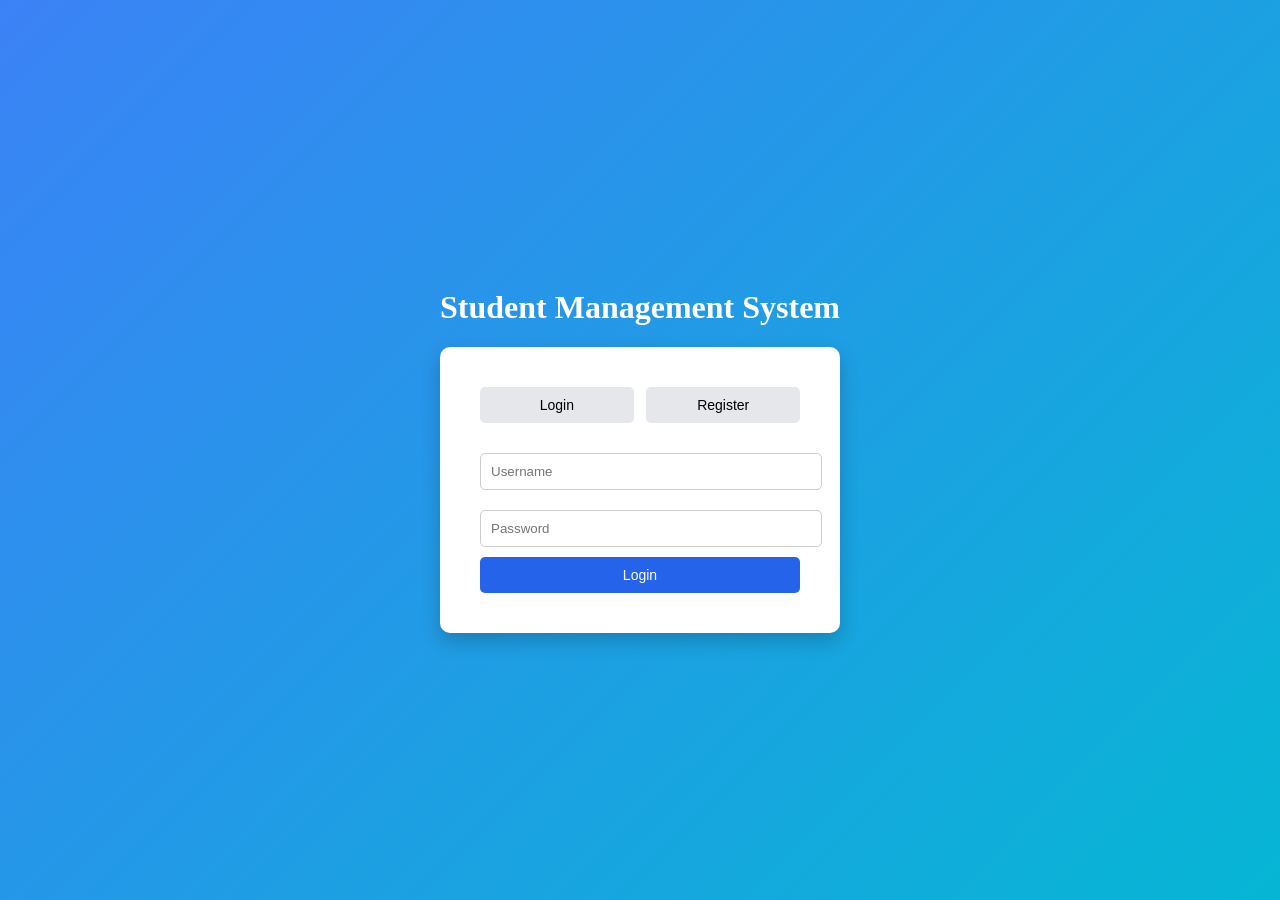
<file: index.html>
<!DOCTYPE html>
<html>

<head>
<title>Student Management System</title>
<link rel="stylesheet" href="style.css">
</head>

<body class="login-body">

<div class="login-container">

<h1>Student Management System</h1>

<div class="login-box">

<div class="tabs">
<button onclick="showLogin()" id="loginTab">Login</button>
<button onclick="showRegister()" id="registerTab">Register</button>
</div>

<!-- LOGIN -->

<div id="loginForm">

<input type="text" id="username" placeholder="Username">

<input type="password" id="password" placeholder="Password">

<button onclick="login()">Login</button>

</div>


<!-- REGISTER -->

<div id="registerForm" style="display:none;">

<input type="text" id="regUsername" placeholder="Create Username">

<input type="password" id="regPassword" placeholder="Create Password">

<button onclick="register()">Register</button>

</div>

</div>

</div>

<script src="script.js"></script>

</body>
</html>
</file>
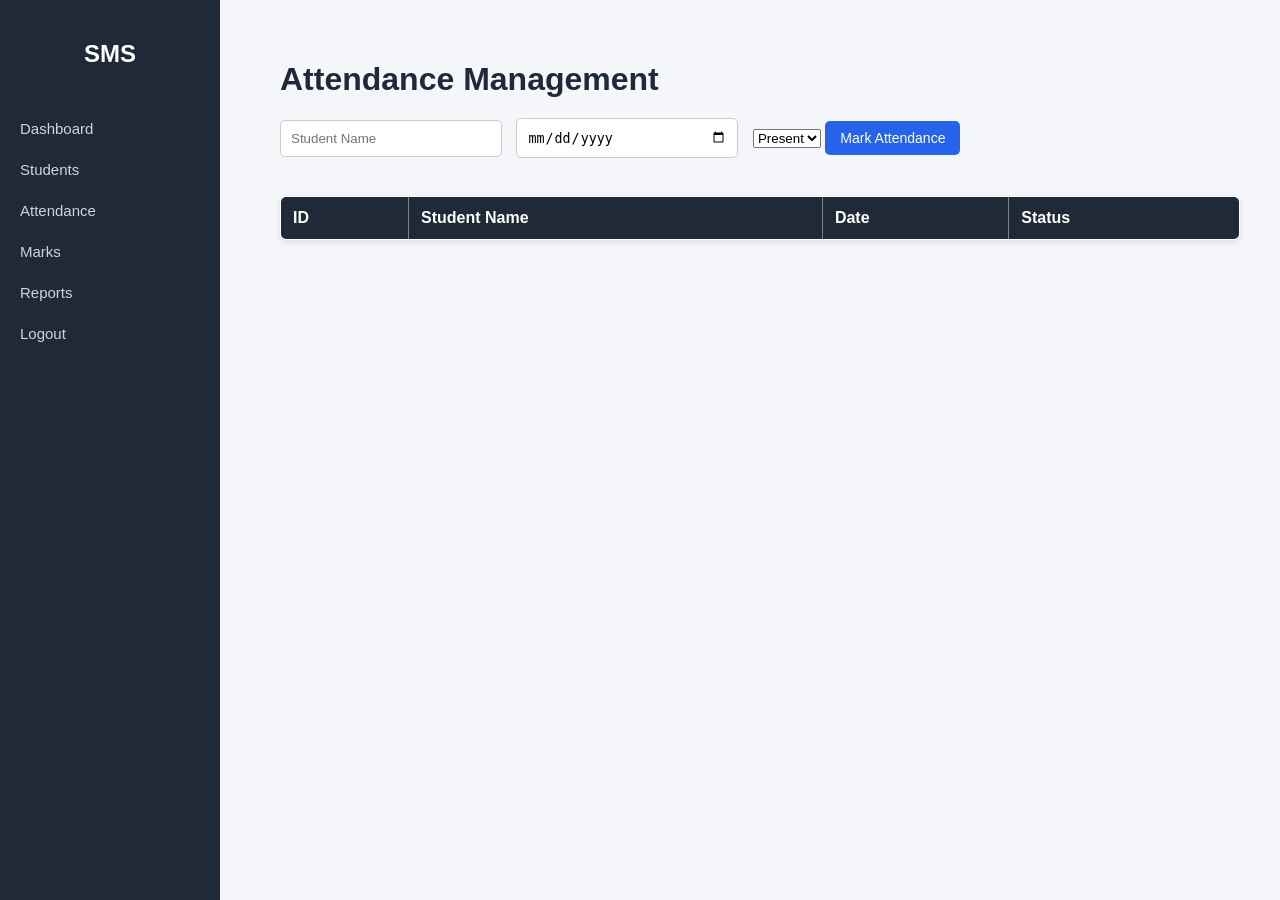
<file: attendance.html>
<!DOCTYPE html>
<html>

<head>
<title>Attendance</title>
<link rel="stylesheet" href="style.css">
</head>

<body>

<div class="sidebar">

<h2>SMS</h2>

<a href="dashboard.html">Dashboard</a>
<a href="students.html">Students</a>
<a href="attendance.html">Attendance</a>
<a href="marks.html">Marks</a>
<a href="reports.html">Reports</a>
<a href="index.html">Logout</a>

</div>

<div class="main">

<h1>Attendance Management</h1>

<input type="text" id="attendanceName" placeholder="Student Name">

<!-- NEW DATE INPUT -->
<input type="date" id="attendanceDate">

<select id="attendanceStatus">
<option value="Present">Present</option>
<option value="Absent">Absent</option>
</select>

<button onclick="markAttendance()">Mark Attendance</button>

<br><br>

<table border="1">

<thead>
<tr>
<th>ID</th>
<th>Student Name</th>
<th>Date</th>
<th>Status</th>
</tr>
</thead>

<tbody id="attendanceTable">
</tbody>

</table>

</div>

<script src="script.js"></script>

</body>

</html>
</file>
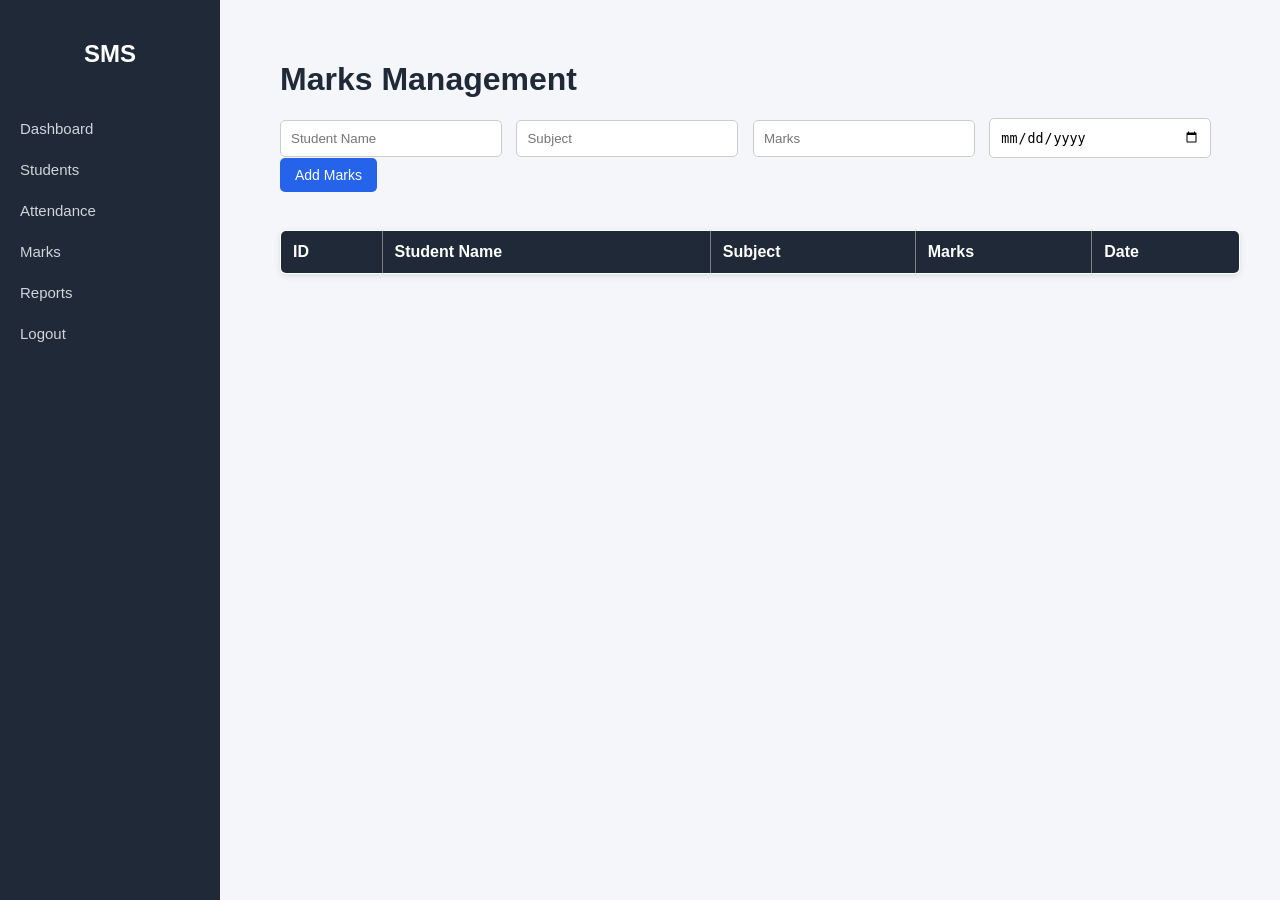
<file: marks.html>
<!DOCTYPE html>
<html>

<head>
<title>Marks</title>
<link rel="stylesheet" href="style.css">
</head>

<body>

<div class="sidebar">

<h2>SMS</h2>

<a href="dashboard.html">Dashboard</a>
<a href="students.html">Students</a>
<a href="attendance.html">Attendance</a>
<a href="marks.html">Marks</a>
<a href="reports.html">Reports</a>
<a href="index.html">Logout</a>

</div>

<div class="main">

<h1>Marks Management</h1>

<input type="text" id="marksName" placeholder="Student Name">
<input type="text" id="marksSubject" placeholder="Subject">
<input type="number" id="marksValue" placeholder="Marks">
<input type="date" id="marksDate">

<button onclick="addMarks()">Add Marks</button>

<br><br>

<table border="1">

<thead>
<tr>
<th>ID</th>
<th>Student Name</th>
<th>Subject</th>
<th>Marks</th>
<th>Date</th>
</tr>
</thead>

<tbody id="marksTable">
</tbody>

</table>

</div>

<script src="script.js"></script>

</body>

</html>
</file>
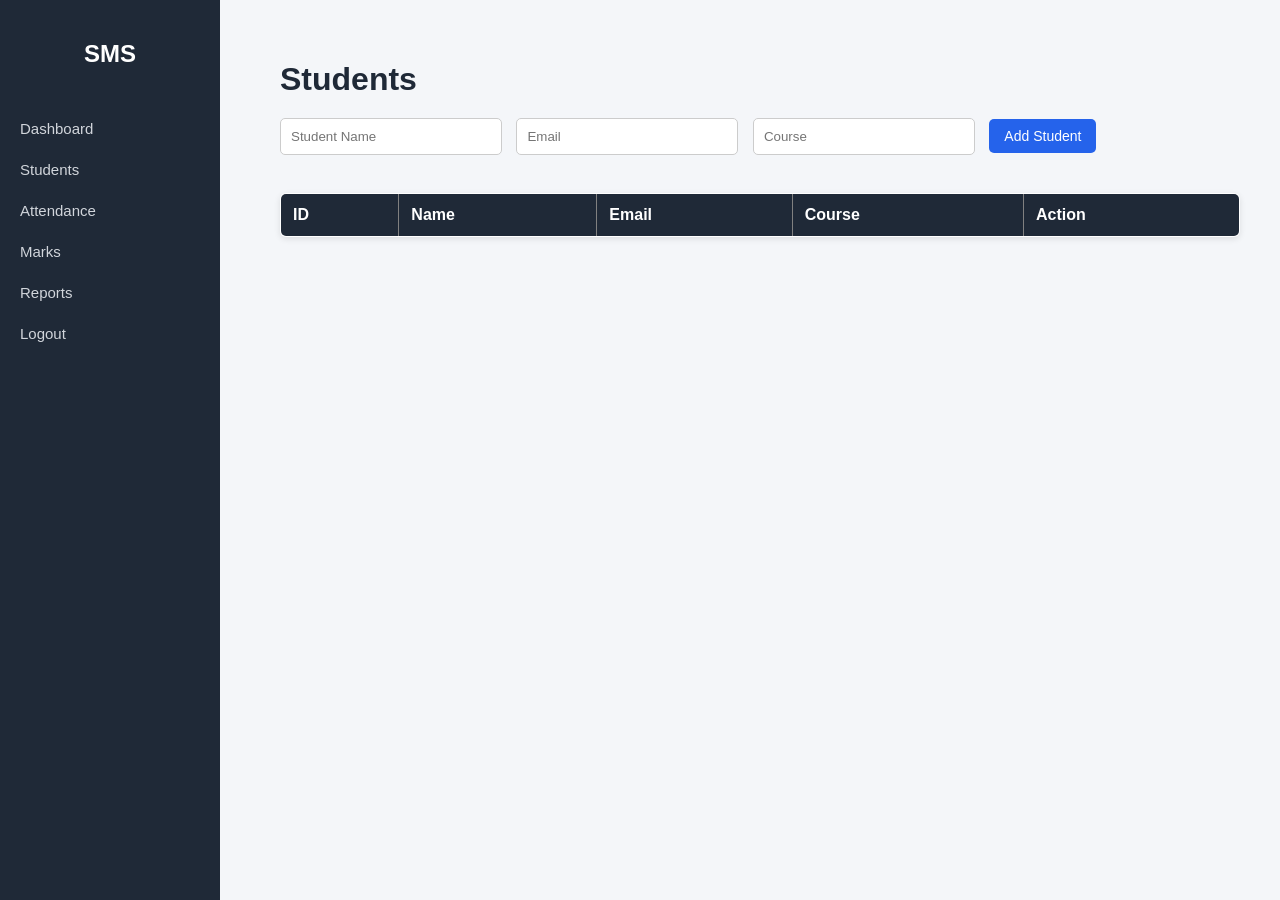
<file: students.html>
<!DOCTYPE html>
<html>

<head>
<title>Students</title>
<link rel="stylesheet" href="style.css">
</head>

<body>

<div class="sidebar">

<h2>SMS</h2>

<a href="dashboard.html">Dashboard</a>
<a href="students.html">Students</a>
<a href="attendance.html">Attendance</a>
<a href="marks.html">Marks</a>
<a href="reports.html">Reports</a>
<a href="index.html">Logout</a>

</div>

<div class="main">

<h1>Students</h1>

<input type="text" id="name" placeholder="Student Name">
<input type="text" id="email" placeholder="Email">
<input type="text" id="course" placeholder="Course">

<button onclick="addStudent()">Add Student</button>

<br><br>

<table border="1">

<thead>
<tr>
<th>ID</th>
<th>Name</th>
<th>Email</th>
<th>Course</th>
<th>Action</th>
</tr>
</thead>

<tbody id="studentTable">
</tbody>

</table>

</div>

<script src="script.js"></script>

</body>

</html>
</file>
<file: style.css>
/* ===== General Page ===== */

body{
margin:0;
font-family: "Segoe UI", Arial, sans-serif;
background:#f4f6f9;
}


/* ===== Sidebar ===== */

.sidebar{
width:220px;
height:100vh;
background:#1f2937;
position:fixed;
left:0;
top:0;
padding-top:20px;
}

.sidebar h2{
color:white;
text-align:center;
margin-bottom:40px;
}

.sidebar a{
display:block;
color:#d1d5db;
padding:12px 20px;
text-decoration:none;
font-size:15px;
}

.sidebar a:hover{
background:#374151;
color:white;
}


/* ===== Main Content ===== */

.main{
margin-left:240px;
padding:40px;
}

.main h1{
color:#1f2937;
margin-bottom:20px;
}


/* ===== Inputs ===== */

input{
padding:10px;
border:1px solid #ccc;
border-radius:5px;
margin-right:10px;
width:200px;
}


/* ===== Buttons ===== */

button{
padding:9px 15px;
border:none;
border-radius:5px;
background:#2563eb;
color:white;
cursor:pointer;
font-size:14px;
}

button:hover{
background:#1d4ed8;
}


/* ===== Table ===== */

table{
width:100%;
border-collapse:collapse;
margin-top:20px;
background:white;
border-radius:6px;
overflow:hidden;
box-shadow:0 2px 6px rgba(0,0,0,0.1);
}

th{
background:#1f2937;
color:white;
padding:12px;
text-align:left;
}

td{
padding:12px;
border-bottom:1px solid #eee;
}

tr:hover{
background:#f9fafb;
}


/* ===== Action Buttons ===== */

.action-btn{
background:#ef4444;
padding:6px 12px;
border-radius:4px;
}

.action-btn:hover{
background:#dc2626;
}
/* LOGIN PAGE */

.login-body{
background:linear-gradient(135deg,#3b82f6,#06b6d4);
height:100vh;
display:flex;
justify-content:center;
align-items:center;
font-family:Segoe UI;
}

.login-container{
text-align:center;
color:white;
}

.login-box{
background:white;
padding:40px;
border-radius:10px;
width:320px;
box-shadow:0 8px 20px rgba(0,0,0,0.2);
}

.login-box input{
width:100%;
padding:10px;
margin:10px 0;
border:1px solid #ccc;
border-radius:5px;
}

.login-box button{
width:100%;
padding:10px;
background:#2563eb;
color:white;
border:none;
border-radius:5px;
cursor:pointer;
}

.login-box button:hover{
background:#1d4ed8;
}

.tabs{
display:flex;
justify-content:space-between;
margin-bottom:20px;
}

.tabs button{
width:48%;
background:#e5e7eb;
color:black;
}
.dashboard-cards{
display:flex;
gap:20px;
margin-bottom:30px;
}

.card{
background:white;
padding:20px;
border-radius:8px;
box-shadow:0 3px 10px rgba(0,0,0,0.1);
width:200px;
text-align:center;
}

.card h3{
margin-bottom:10px;
color:#374151;
}

.card p{
font-size:22px;
font-weight:bold;
color:#2563eb;
}
/* AI Predictor Card */

.ai-card{
background:white;
padding:25px;
margin-top:30px;
border-radius:10px;
box-shadow:0 4px 15px rgba(0,0,0,0.1);
max-width:700px;
}

.ai-card h2{
margin-bottom:20px;
color:#1f2937;
}

/* Inputs Row */

.ai-inputs{
display:flex;
gap:15px;
align-items:center;
flex-wrap:wrap;
}

.ai-inputs input{
padding:10px;
border:1px solid #ddd;
border-radius:6px;
width:160px;
}

.ai-inputs button{
background:#2563eb;
color:white;
border:none;
padding:10px 18px;
border-radius:6px;
cursor:pointer;
}

.ai-inputs button:hover{
background:#1d4ed8;
}

/* AI Result */

.ai-result{
margin-top:20px;
font-size:18px;
font-weight:bold;
color:#2563eb;
}
.delete-btn{
background:#ef4444;
color:white;
border:none;
padding:6px 12px;
border-radius:5px;
cursor:pointer;
}

.delete-btn:hover{
background:#5f2424;
}
.dashboard-cards{
display:flex;
gap:20px;
margin-top:20px;
}

.card{
background:white;
padding:20px;
border-radius:10px;
box-shadow:0 4px 10px rgba(0,0,0,0.1);
width:220px;
text-align:center;
}

.card h3{
margin-bottom:10px;
}

.rank-table{
width:100%;
margin-top:15px;
border-collapse:collapse;
background:white;
border-radius:10px;
overflow:hidden;
}

.rank-table th{
background:#1e293b;
color:white;
padding:12px;
}

.rank-table td{
padding:10px;
border-bottom:1px solid #eee;
text-align:center;
}
</file>
